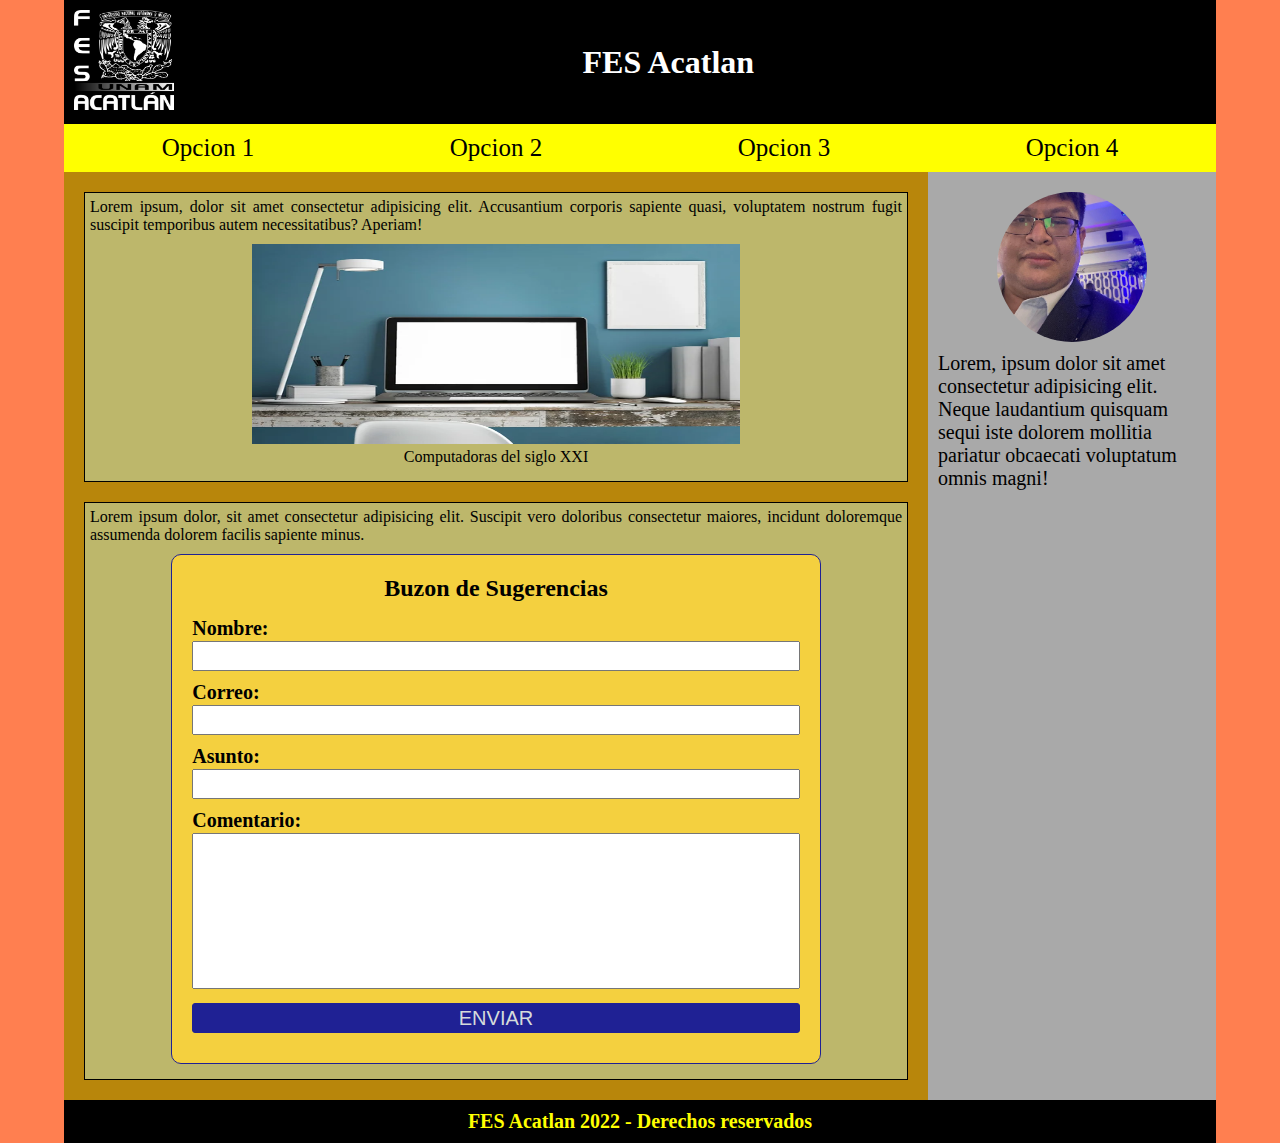
<file: index.html>
<!DOCTYPE html>
<html lang="en">
<head>
    <meta charset="UTF-8">
    <meta http-equiv="X-UA-Compatible" content="IE=edge">
    <meta name="viewport" content="width=device-width, initial-scale=1.0">
    <link rel="stylesheet" href="css/style.css">
    <title>Proyecto</title>
</head>
<body>
    <header>
        <div class="header_logo">
            <img src="img/logo-blanco.png" alt="Logo UNAM">
        </div>
        <div class="header_nombre">
            <h1>FES Acatlan</h1>
        </div>
    </header>
    <nav>
        <ul>
            <li><a href="#">Opcion 1</a></li>
            <li><a href="#">Opcion 2</a></li>
            <li><a href="#">Opcion 3</a></li>
            <li><a href="#">Opcion 4</a></li>
        </ul>
    </nav>
    <div class="seccion_principal">
        <main>
            <article>
                <section class="seccion1">
                    Lorem ipsum, dolor sit amet consectetur adipisicing elit. 
                    Accusantium corporis sapiente quasi, voluptatem nostrum fugit 
                    suscipit temporibus autem necessitatibus? Aperiam!
                    <figure>
                        <img src="img/computadora.jpg" alt="Computadora Moderna">
                        <figcaption>Computadoras del siglo XXI</figcaption>
                    </figure>
                </section>
                <section class="seccion2">
                    Lorem ipsum dolor, sit amet consectetur adipisicing elit. 
                    Suscipit vero doloribus consectetur maiores, incidunt doloremque 
                    assumenda dolorem facilis sapiente minus.
                    <form action="#" method="#" class="sugerencias-form">
                        <h2>Buzon de Sugerencias</h2>
                        <label for="nombre">Nombre:</label>
                        <input type="text" name="nombre" id="nombre">
                        <label for="email">Correo:</label>
                        <input type="email" name="email" id="email">
                        <label for="asunto">Asunto:</label>
                        <input type="text" name="asunto" id="asunto">
                        <label for="comentario">Comentario:</label>
                        <textarea name="comentario" id="comentario" cols="30" rows="10"></textarea>
                        <input type="submit" value="ENVIAR">            
                    </form>
                </section>
            </article>
        </main>
        <aside>
            <img src="img/foto.jpg" alt="Avatar">
            <p>Lorem, ipsum dolor sit amet consectetur adipisicing elit. Neque laudantium quisquam sequi iste dolorem mollitia pariatur obcaecati voluptatum omnis magni!</p>
        </aside>
    </div>
    <footer>
        <p>FES Acatlan 2022 - Derechos reservados</p>
    </footer>
</body>
</html>
</file>
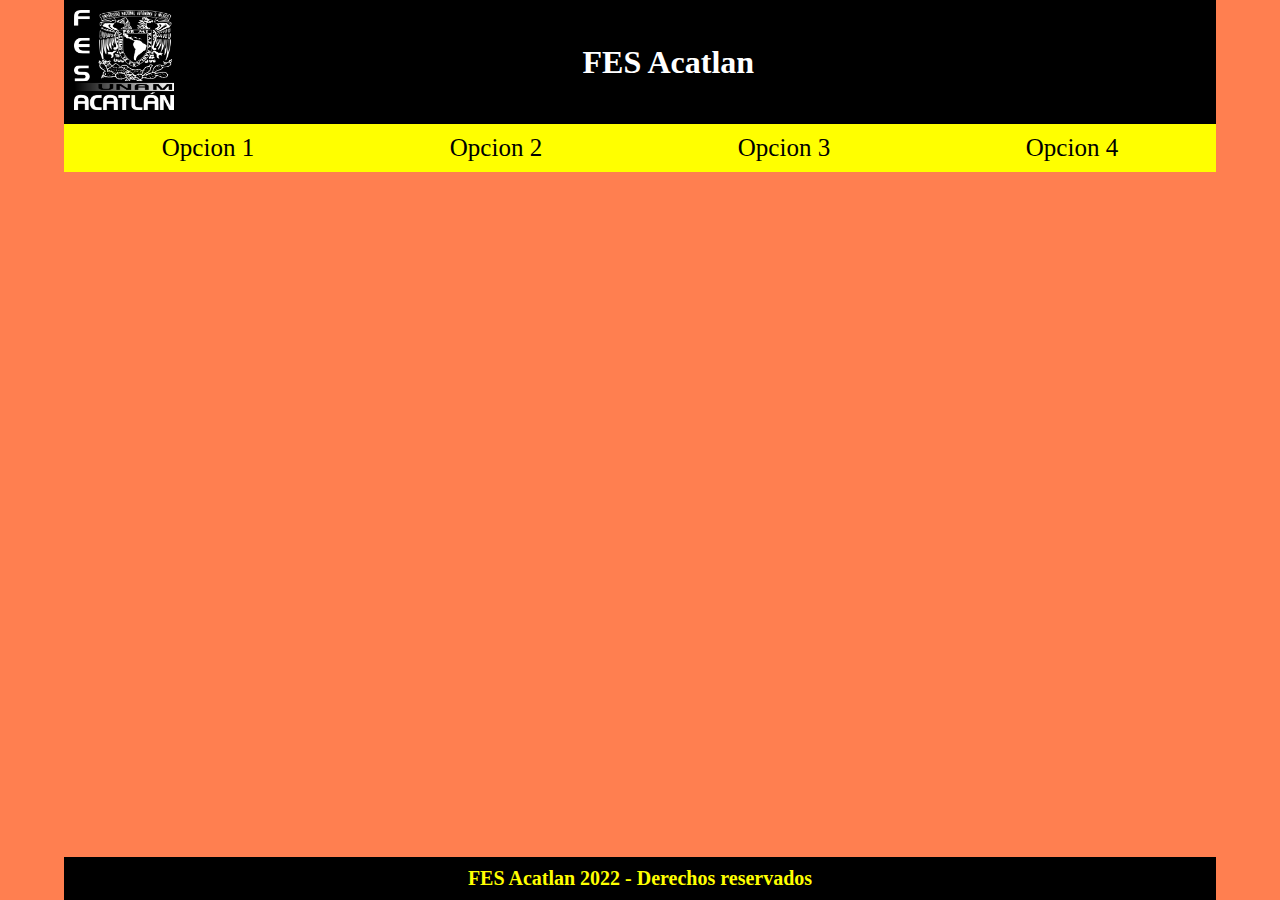
<file: pagina1.html>
<!DOCTYPE html>
<html lang="en">
<head>
    <meta charset="UTF-8">
    <meta http-equiv="X-UA-Compatible" content="IE=edge">
    <meta name="viewport" content="width=device-width, initial-scale=1.0">
    <link rel="stylesheet" href="css/style.css">
    <title>Proyecto</title>
</head>
<body>
    <header>
        <div class="header_logo">
            <img src="img/logo-blanco.png" alt="Logo UNAM">
        </div>
        <div class="header_nombre">
            <h1>FES Acatlan</h1>
        </div>
    </header>
    <nav>
        <ul>
            <li><a href="#">Opcion 1</a></li>
            <li><a href="#">Opcion 2</a></li>
            <li><a href="#">Opcion 3</a></li>
            <li><a href="#">Opcion 4</a></li>
        </ul>
    </nav>
    <div class="seccion_principal">

    </div>
    <footer>
        <p>FES Acatlan 2022 - Derechos reservados</p>
    </footer>
</body>
</html>
</file>
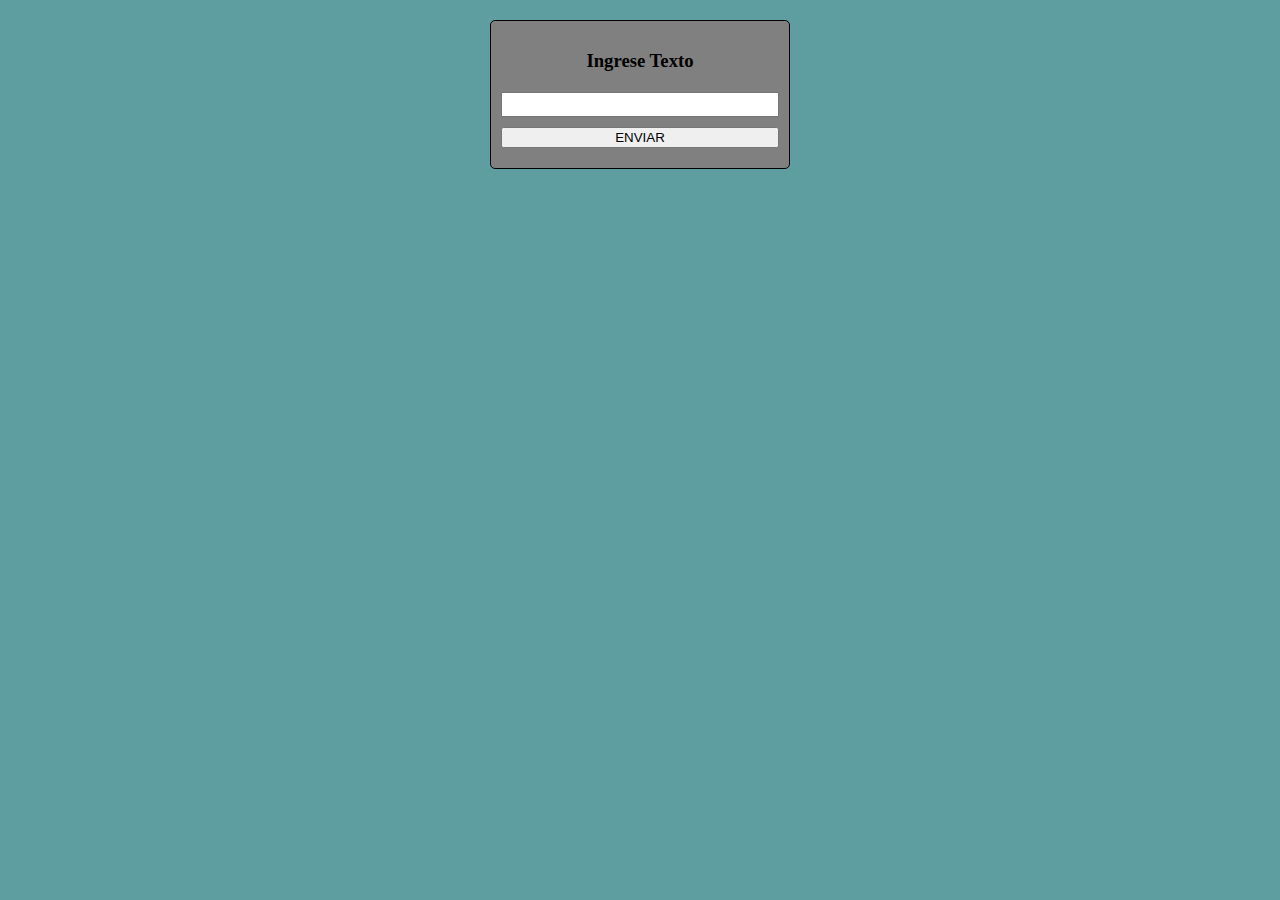
<file: html/ejemplo01.html>
<!DOCTYPE html>
<html lang="en">
<head>
    <meta charset="UTF-8">
    <meta http-equiv="X-UA-Compatible" content="IE=edge">
    <meta name="viewport" content="width=device-width, initial-scale=1.0">
    <link rel="stylesheet" href="../css/style_js.css">
    <title>Ejemplos JS</title>
</head>
<body>
    <form>
        <h3>Ingrese Texto</h3>
        <p id="mensaje"></p>
        <label for=""></label>
        <input type="text" name="info" id="info">
        <!-- <button id="enviar" onclick="desplegar(event)">ENVIAR</button> -->
        <button id="enviar">ENVIAR</button>
    </form>
    <div id="contenido"></div>
    <script src="../js/script01.js"></script>
</body>
</html>
</file>
<file: css/style.css>
*{
    box-sizing: border-box;
    margin: 0;
}

/* Generales*/

body{
    width: min(90%, 1500px);
    background-color: coral;
    display: flex;
    flex-direction: column;
    min-height: 100vh;
    margin: 0 auto;
}

/* Header */

header{
    width: 100%;
    background-color: black;
    display: flex;
    padding: 10px;
}

header .header_logo{
    width: 15%;
}

header .header_logo img{
    width: 100px;
    height: 100px;
}

header .header_nombre{
    width: 75%;
    display: flex;
    justify-content: center;
    align-items: center;
}

header .header_nombre h1{
    color: white;
}

/* Navegacion */

nav{
    width: 100%;
    background-color: darkslategrey;
    /* padding: 10px; */
}

nav ul{
    list-style-type: none; /* Quitar vinetas */
    display: flex;
    /* justify-content: space-around; */
    margin: 0;
    padding: 0;
}

nav ul li{
    background-color: yellow;
    flex: auto;
    text-align: center;
    padding: 10px;
}

nav ul li a{
    text-decoration: none; /* Desaparece subrayado de enlaces */
    font-size: 25px;
    color: black; 
    font-weight: 500;
}

nav ul li:hover{
    background-color:mediumturquoise;   
}

/* Seccion Principal */

.seccion_principal{
    width: 100%;
    display: flex;
    flex-grow: 1;
}

/* Seccion Principal - Main */
.seccion_principal main{
    width: 75%;
    background-color:darkgoldenrod;
}

/* Articulo */
article{
    padding: 10px;
    display: inline-flex;
    flex-direction: column;
    flex-grow: 1;
}

/* Secciones */
.seccion1, .seccion2{
    border: 1px solid black;
    padding: 5px;
    margin: 10px;
    background-color: darkkhaki;
    text-align: justify;
}

/* Seccion 1 */
.seccion1 figure{
    margin: 10px auto;
    text-align: center;
}

.seccion1 figure img{
    width: 60%;
    height: 200px;
}

/* Seccion 2 */
.sugerencias-form{
    background-color: #F4D03F;
    width: 80%;
    padding: 20px;
    margin: 10px auto;
    border: 1px solid #1F2194;
    border-radius: 10px;
}

.sugerencias-form h2{
    text-align: center;
    margin-bottom: 15px;
}

.sugerencias-form label{
    display: block;
    margin-bottom: 1px;
    font-weight: 700; /* 700 = bold */
    font-size: 20px;
}

.sugerencias-form input{
    width: 100%;
    margin-bottom: 10px;
    height: 30px;
}

.sugerencias-form textarea{
    resize: none;
    width: 100%;
    margin-bottom: 10px;
}

.sugerencias-form input[type=submit]{
    width: 100%;
    background-color: #1F2194;
    color: #D5DBDB;
    border: 1px solid #1F2194;
    padding: 3px;
    border-radius: 3px;
    font-size: 20px;
}

.sugerencias-form input[type=submit]:hover{
    background-color: #D35400;
    color: black;
    border: 1px solid #D35400;
}

/* Seccion Principal - Aside */
.seccion_principal aside{
    width: 25%;
    background-color: darkgray;
    display: flex;
    flex-direction: column;
    align-items: center;
}

.seccion_principal aside img{
    width: 150px;
    height: 150px;
    border-radius: 50%;
    margin-top: 20px;
}

.seccion_principal aside p{
    padding: 10px;
    text-align: left;
    font-size: 20px;
}

/* Footer */
footer{
    width: 100%;
    padding: 10px;
    background-color: black;
    text-align: center;
}

footer p{
    color:yellow;
    font-weight: bold;
    font-size: 20px;
}

/* Seccion Responsiva */
@media screen and (max-width: 768px) {
    .seccion1 figure img{
        width: 95%;
        height: 200px;
    }

    nav ul{
        flex-direction: column;
    }

    .sugerencias-form{
        width: 95%;
    }
}
</file>
<file: css/style_js.css>
*{
    box-sizing: border-box;
}

body{
    background-color: cadetblue;
}

form{
    background-color: gray;
    width: 300px;
    margin: 20px auto;
    padding: 10px;
    text-align: center;
    border: 1px solid black;
    border-radius: 5px;
}

form input{
    margin-bottom: 10px;
    width: 100%;
    height: 25px;
}

form h3{
    margin-bottom: 10px;
}

#enviar{
    width: 100%;
    display: block;
    margin-bottom: 10px;
}

#contenido{
    width: 300px;
    margin: 0 auto;
    font-size: 30px;
    font-weight: bold;
    text-align: center;
}

#mensaje{
    color: red;
    font-size: 20px;
    font-weight: bold;
}
</file>
